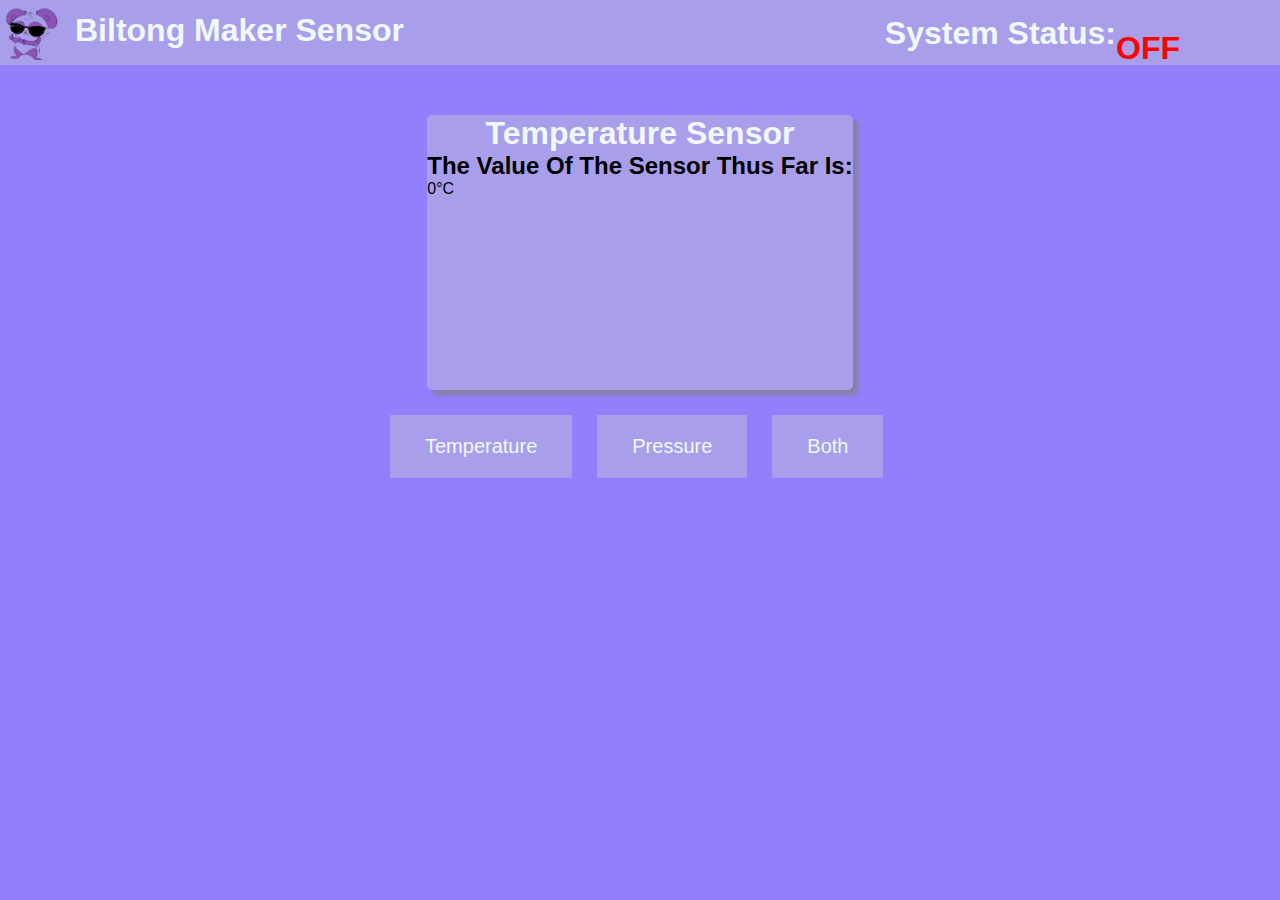
<file: L3BagTamperDetection/data/index.html>
<!DOCTYPE html>
<html>

<head>
    <!-- The head contains neccesarry links to the css page. Aswell as the title seen on the tab. The viewport is adjusted aswell-->
    <title>Bag Tamper Page</title>
    <meta name="viewport" content="width=device-width, initial-scale=1">
    <link rel="stylesheet" type="text/css" href="style.css">
</head>

<body>
    <!-- Div is a container which holds all the elements. The a tag creates a clickable link. The smaller div contains the headers for the button. The slider bar is also in the second div. -->
    <header>
        <img class="header_logo" src="logo.png">
        <h1 class="header_title">Biltong Maker Sensor</h1> 
        <h1 class="header_status">System Status: <span class="on_off">OFF</h1></h1>
       
    </header>
    <!-- Content container containing the text and writeup. Headers and P stand for the different sizes of text. A deeper div contains the on and off buttons-->
    <section class="content">
        <div class="info center">
            <h1 class="info_text">Temperature Sensor</h1>
            <h2 class="pre_info">The Value Of The Sensor Thus Far Is:</h2>
            <p class="sensor_val">0<span class="unit">°C</span></p>
        </div>
        <div class="button_row center">
            <button class="display_choice" id="temp_display">Temperature</button>
            <button class="display_choice" id="pressure_display">Pressure</button>
            <button class="display_choice" id="number_display">Both</button>
        </div>
       
    </section>
    <!-- Script Tag to link the script file -->
    <script src="script.js"></script>
</body>

</html>
</file>
<file: L3BagTamperDetection/data/style.css>
* {
    margin: 0;
    padding: 0;
    box-sizing: inherit;
    scroll-behavior: smooth;
}

h1 {
    color: aliceblue;
    font-family: 'Gill Sans', 'Gill Sans MT', Calibri, 'Trebuchet MS', sans-serif;
}

header {
    background-color: rgb(169, 158, 234);
    height: 65px;
    width: 100%;
}

.header_logo {
    margin-top: 5px;
    float: left;
    width: 60px;
    height: 55px;
    display: block;
}

.header_title {
    margin-left: 15px;
    margin-top: 12px;
    float: left;
    font-family: 'Gill Sans', 'Gill Sans MT', Calibri, 'Trebuchet MS', sans-serif;
}

body {
    background-color: rgb(146, 127, 254);
}

.center {
    max-width: fit-content;
    margin-left: auto;
    margin-right: auto;
}

.info {
    font-family: 'Gill Sans', 'Gill Sans MT', Calibri, 'Trebuchet MS', sans-serif;
    margin-top: 50px;
    width: 500px;
    height: 275px;
    border-radius: 5px;
    background-color: rgb(169, 158, 234);
    box-shadow: 5px 5px 5px rgba(128, 128, 128, 0.779);
}

.info_text {
    text-align: center;
}

.header_status {
    float: right;
    margin-top: 15px;   
    margin-right: 50px;
}

.on_off {
    float: right;
    margin-top: 15px;   
    margin-right: 50px;
    color: red;
}

.button_row {
    margin-top: 25px;
    width: 500px;
    display: flex;
}

.display_choice {
    margin-right: 25px;
    background-color: rgb(169, 158, 234);
    color: aliceblue;
    font-size: 20px;
    border: none;
    font-family: 'Gill Sans', 'Gill Sans MT', Calibri, 'Trebuchet MS', sans-serif;
    padding: 20px 35px 20px 35px;

}
</file>
